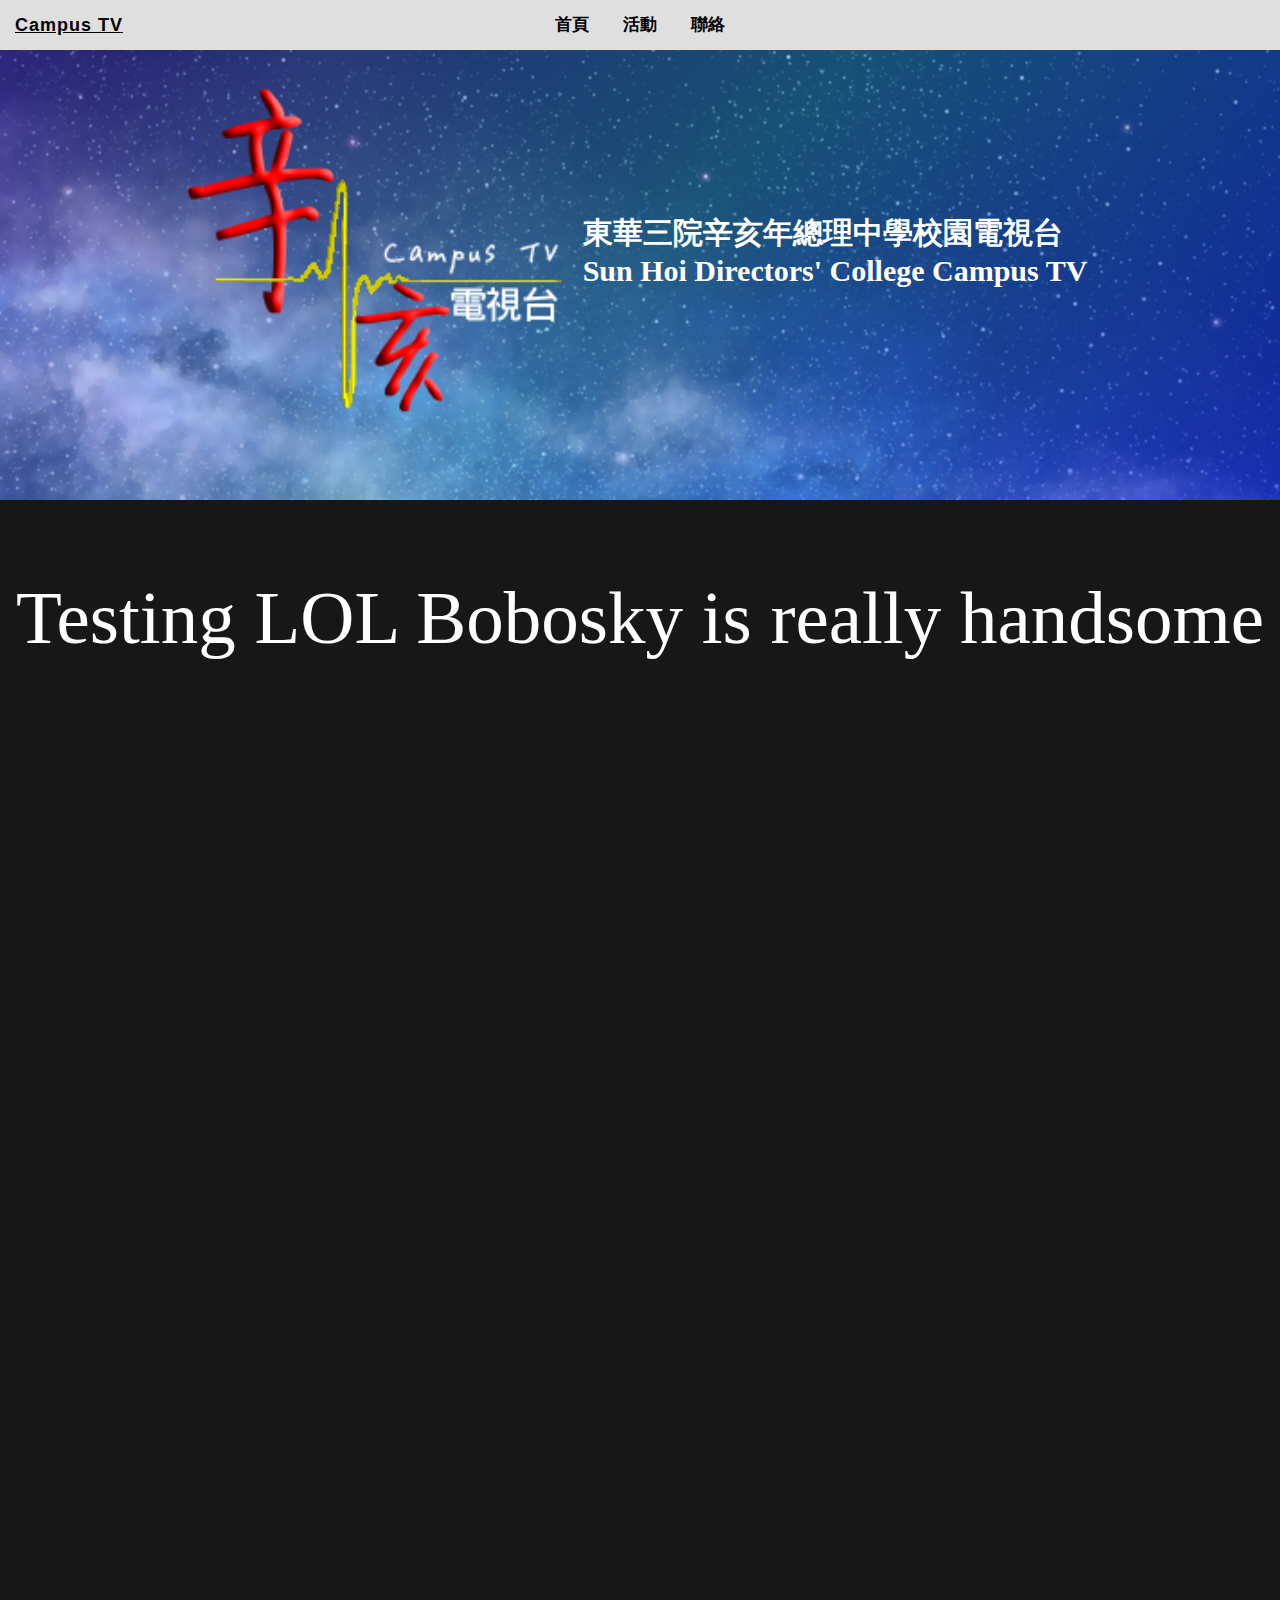
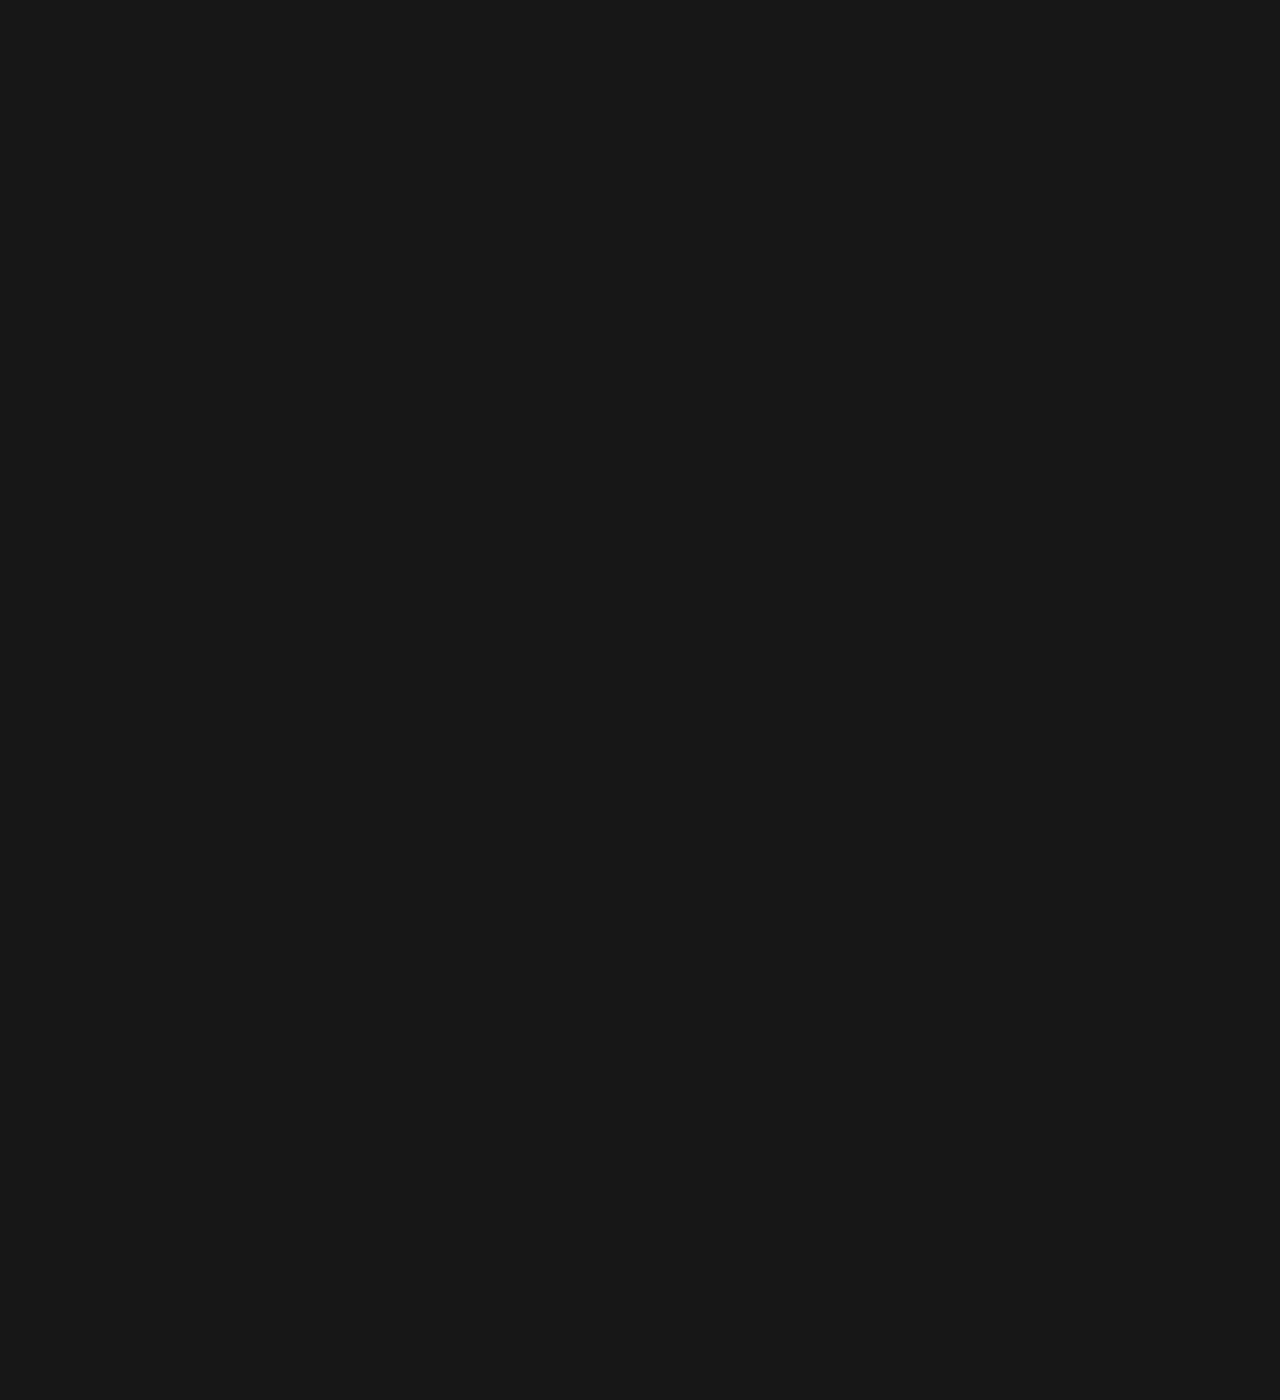
<file: index.html>
<!DOCTYPE html>
<html lang="en">

<head>
    <meta charset="UTF-8">
    <meta http-equiv="X-UA-Compatible" content="IE=edge">
    <meta name="viewport" content="width=device-width, initial-scale=1.0">
    <title>Campus TV | SHDC</title>
    <script src="https://code.jquery.com/jquery-3.6.0.min.js"
        integrity="sha256-/xUj+3OJU5yExlq6GSYGSHk7tPXikynS7ogEvDej/m4=" crossorigin="anonymous"></script>
    <script src="Script/home.js"></script>
    <link rel="stylesheet" href="Style/Main.css">
    <link rel="stylesheet" href="Style/NavigationStyle.css">
    <link rel="stylesheet" href="Style/HeaderStyle.css">
</head>

<body>
    <header id="main" class="PageHeader">
        <div data-collapse="medium" data-animation="default" data-duration="400" role="banner" class="navbar" id="navbar">
            <div class="nav-left-section">
                <div class="logo-text"><u>Campus TV</u></div>
            </div>
            <div class="w-container">
                <nav role="navigation" class="nav-menu">
                    <a href="#main" class="nav-link nav-main">首頁</a>
                    <a href="#activity" class="nav-link nav-activity">活動</a>
                    <a href="#contact" class="nav-link nav-contact">聯絡</a>
                </nav>
            </div>
        </div>


        <div class="CampusTVLogoAndName">
            <img src="Media/Logo/CampusTV_Logo-4.png" class="CampusTVLogo">
            <div class="CampusTVTitle">
                <div class="CampusTVTitle_CN">東華三院辛亥年總理中學校園電視台</div>
                <div class="CampusTVTitle_EN">Sun Hoi Directors' College Campus TV</div>
            </div>
        </div>
    </header>



    <p>Testing LOL Bobosky is really handsome</p>
</body>

</html>
</file>
<file: Style/Main.css>
html {
    background-color: rgb(23, 23, 23);
    color: #FFFFFF;
    scroll-behavior: smooth;
}

body {
    margin: 0;
    /* padding-top: 50px; */
    height: 3000px;
}

div {
    display: block;
}

a { text-decoration: none;}
a:link { text-decoration: none;}
a:visited { text-decoration: none;}
a:hover { text-decoration: none;}
a:active { text-decoration: none;}

p {
    text-align: center;
    margin-left: auto;
    margin-right: auto;
    font-size: 75px;
}
</file>
<file: Style/NavigationStyle.css>
#navbar {
    background-color: rgb(223, 223, 223);
    width: auto;
    height: 50px;
    display: flex;
    flex-direction: row;
    position: fixed;
    top: 0;
    left: 0;
    right: 0;
    height: 50px;
    opacity: 100%;
    transition-duration: 500ms;
}

/* Title */

.nav-left-section {
    color: #000;
    justify-content: space-between;
    display: inline-block;
    position: absolute;
    width: 150px;
    height: 50px;
}

.logo-text {
    font-size: 18px;
    font-weight: bolder;
    letter-spacing: 1px;
    padding: 15px;
    font-family: Arial, Helvetica, sans-serif;
}

/* Menu */

.w-container {
    margin-left: auto;
    margin-right: auto;
    min-width: 136px;
    max-width: 272px;
    background-color: rgb(223, 223, 223);
    align-items: center;
}

.nav-menu {
    position: absoulute;
}

.nav-menu a {
    display: block;
    padding: 13px;
    padding-left: 17px;
    padding-right: 17px;
    float: left;
    font-family: Courier, monospace;
    font-weight: bold;
    color: #000;
    font-size: 17px;
    transition: background-color 200ms ease;
}

.nav-menu a:hover {
    background-color: #000;
    color: #FFF;
}
</file>
<file: Style/HeaderStyle.css>
header {
    display: flex;
    flex-direction: row;
    flex-wrap: wrap;

    padding-top: 87.5px;
    padding-bottom: 87.5px;
    margin-bottom: 50px;

    background-image: linear-gradient(315deg,
            rgba(17, 48, 247, 0.59),
            rgba(50, 183, 240, 0.41) 49%,
            rgba(83, 45, 233, 0.38)),
        url(../Media/Background/campustv_web_header_background.png);
    background-position: 50%, 25%;
    background-size: cover;
    background-repeat: repeat no-repeat;
    background-attachment: scroll, fixed;
    text-align: left;
}

.CampusTVLogoAndName {
    display: flex;
    flex-direction: row;
    flex-wrap: nowrap;
    position: static;
    padding-top: 0px;
    justify-content: center;
    align-items: center;
    margin-left: auto;
    margin-right: auto;
}

.CampusTVLogo {
    height: 325px;
    margin-right: 20px;
}

.CampusTVTitle {
    font-weight: bold;
    font-size: 30px;
    color: white;
}

.CampusTVTitle_CN {
    font-family: 'Courier New', Courier, monospace;
}

.CampusTVTitle_EN {
    width: 510px;
}

@media all and (max-width: 900px) {
    .CampusTVLogoAndName {
        flex-wrap: wrap;
    }

    /* .CampusTVLogo {
        height: 275px;
    } */
}
</file>
